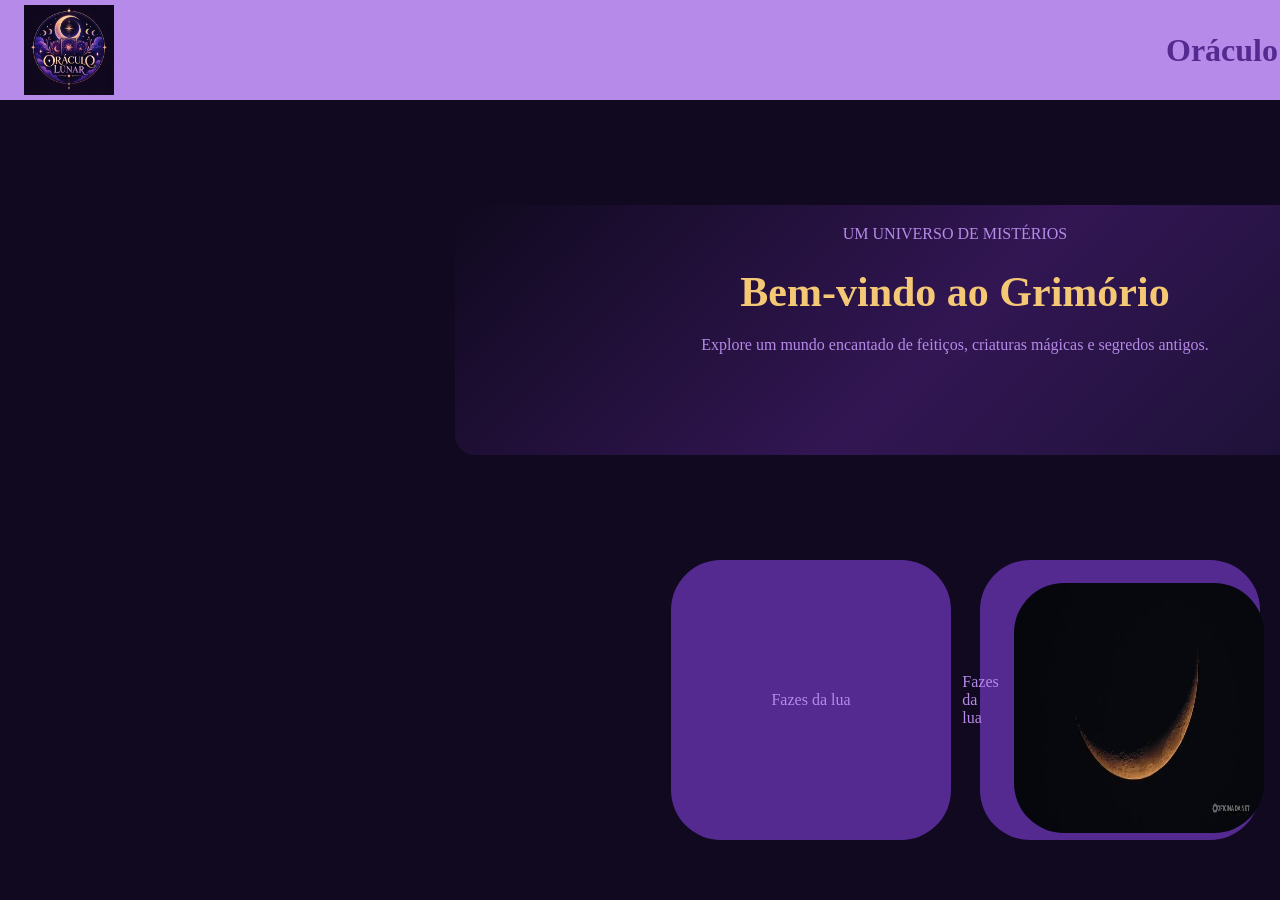
<file: html/index.html>
<!DOCTYPE html>
<html lang="en">
<head>
    <meta charset="UTF-8">
    <meta name="viewport" content="width=device-width, initial-scale=1.0">
    <title>Document</title>
    <link rel="stylesheet" href="../css/style.css">
</head>
<body>
    
    <header>
        <div class="logo">
            <img src="../img/oraculo.png" class="logo" width="100px">
            <div class="container-titulos">
            <h1>Oráculo</h1>
            </div>
            </div>

            <div class="card-principal">
            <div class="card">
                 <h2></h2>
                 <div class="container">
                <p>UM UNIVERSO DE MISTÉRIOS</p> 
            <h1>Bem-vindo ao Grimório</h1>
            <p>Explore um mundo encantado de feitiços, criaturas mágicas e segredos antigos.
            </p>
        </div>
        </div>
        </div>

     <div class="conteiner-principal">
            <div class="lua-1">
                <p>Fazes da lua</p>
            </div>
            <div class="lua-1">
                <p>Fazes da lua</p>
                  <img class="bolo-morango" src="../img/images.jpg" alt="">
            </div>
     </div>
    
        



</body>
</html>
</file>
<file: css/style.css>
*{
    margin: 0px;
    padding: 0px;
}
.logo{
    background-color:#B58AE8;
    height: 100px;
    display: flex;
    justify-content: space-between;
    padding: 0 2px;
    align-items: center;
}
.logo img{
    height: 90px;
    width: 90px;
    margin-left: 20px;

}
.container-titulos{
    display: flex;
    align-items: center;
    color:#542A91;
    margin-left: 10px;
}
.link a{
    margin-right: 50px;
    text-decoration: none;
    font-size: 20px;
    color: #542A91; 
}

h2 {
    color: #F5C875;
    margin-bottom: 20px;
    display: flex;
}
body{
    background-color:#10091F  
}
.card-principal{
    margin-left: 5px;
    width: 1900px;
    height: 400px;
    align-items: center;
    display: flex;
    justify-content: center;
    flex-wrap: wrap;
    margin-top: 30px;
}
.card{
    background: linear-gradient(
    135deg, #10091F, #321653, #17102F);
    width: 1000px;
    height: 250px;
    border-radius: 20px;
    text-align: center;
    justify-content: center;
}
h2{
    color: rgb(145, 145, 253);
    font-size: 40px;
    display: flex;
}

.container h1 {
    color: #F5C875;
    font-size: 42px;
    margin-bottom: 20px;
}
.container p {
    margin-bottom: 25px;
    color: #B58AE8;
}
.conteiner-principal{
    width: 1900px;
    height: 250px;
    margin-top: 15px;
    margin-left: 15px;
    margin-right: 14px;
    display: flex;
    justify-content: center;
   
}
.lua-1{
    color:#B58AE8;
    align-items: center;
    width: 280px;
    height: 280px;
    border-radius: 50px;
    margin-top: 15px;
    margin-left: 15px;
    margin-right: 14px;
    background-color: #542A91;
    display: flex;
    justify-content: center;

}
.bolo-morango{
    width: 250px;
    height: 250px;
    border-radius: 50px;
    margin-top: 15px;
    margin-left: 15px;
    margin-right: 14px;
}
</file>
